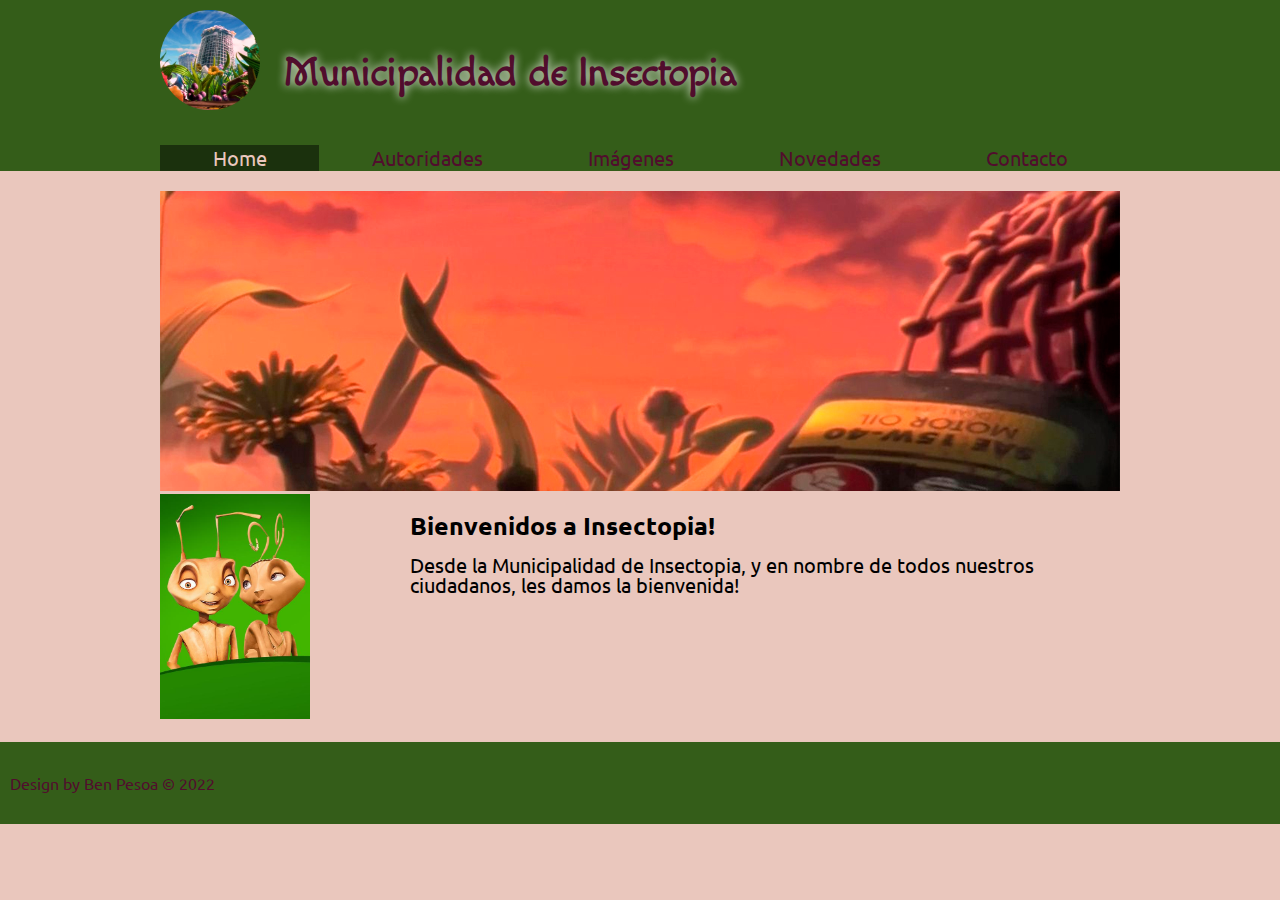
<file: Insectopia/index.html>
<!DOCTYPE html>
<html lang="en">

<head>
    <meta charset="UTF-8">
    <meta http-equiv="X-UA-Compatible" content="IE=edge">
    <meta name="viewport" content="width=device-width, initial-scale=1.0">
    <title>Municipalidad de Insectopia</title>
    <link rel="stylesheet" href="css/normalize.css">
    <link rel="stylesheet" href="css/insectopia.css">
    <link rel="preconnect" href="https://fonts.googleapis.com">
    <link rel="preconnect" href="https://fonts.gstatic.com" crossorigin>
    <link href="https://fonts.googleapis.com/css2?family=Macondo&family=Ubuntu:wght@300;400;500&display=swap"
        rel="stylesheet">
</head>
<header>
    <div class="holder">
        <img src="img/home/logo.png" width="100" alt="insectopia">
        <h1>Municipalidad de Insectopia</h1>
    </div>
</header>
<nav>
    <div class="holder">
        <ul>
            <li><a class="activo" href="index.html">Home</a></li>
            <li><a href="autoridades.html">Autoridades</a></li>
            <li><a href="galeria.html">Imágenes</a></li>
            <li><a href="novedades.html">Novedades</a></li>
            <li><a href="contacto.html">Contacto</a></li>
    </div>
    </ul>
</nav>
<main class="holder">
    <div class="holder">
        <img src="img/home/banner1.jpg" alt="insectopia">
    </div>
    <div class="columnas">
        <section class="bienvenidos" >
            <h2>Bienvenidos a Insectopia!</h2>
            <p>Desde la Municipalidad de Insectopia, y en nombre de todos nuestros ciudadanos, les damos la bienvenida!</p>
        </section>
        <section class="alcalde">
            <img src="img/home/bienenidos.jpg" width="150" alt="bienvenidos">

        </section>
    </div>

    


</main>
<footer>
    <p>Design by Ben Pesoa &copy; 2022</p>
</footer>

<body>

</body>

</html>
</file>
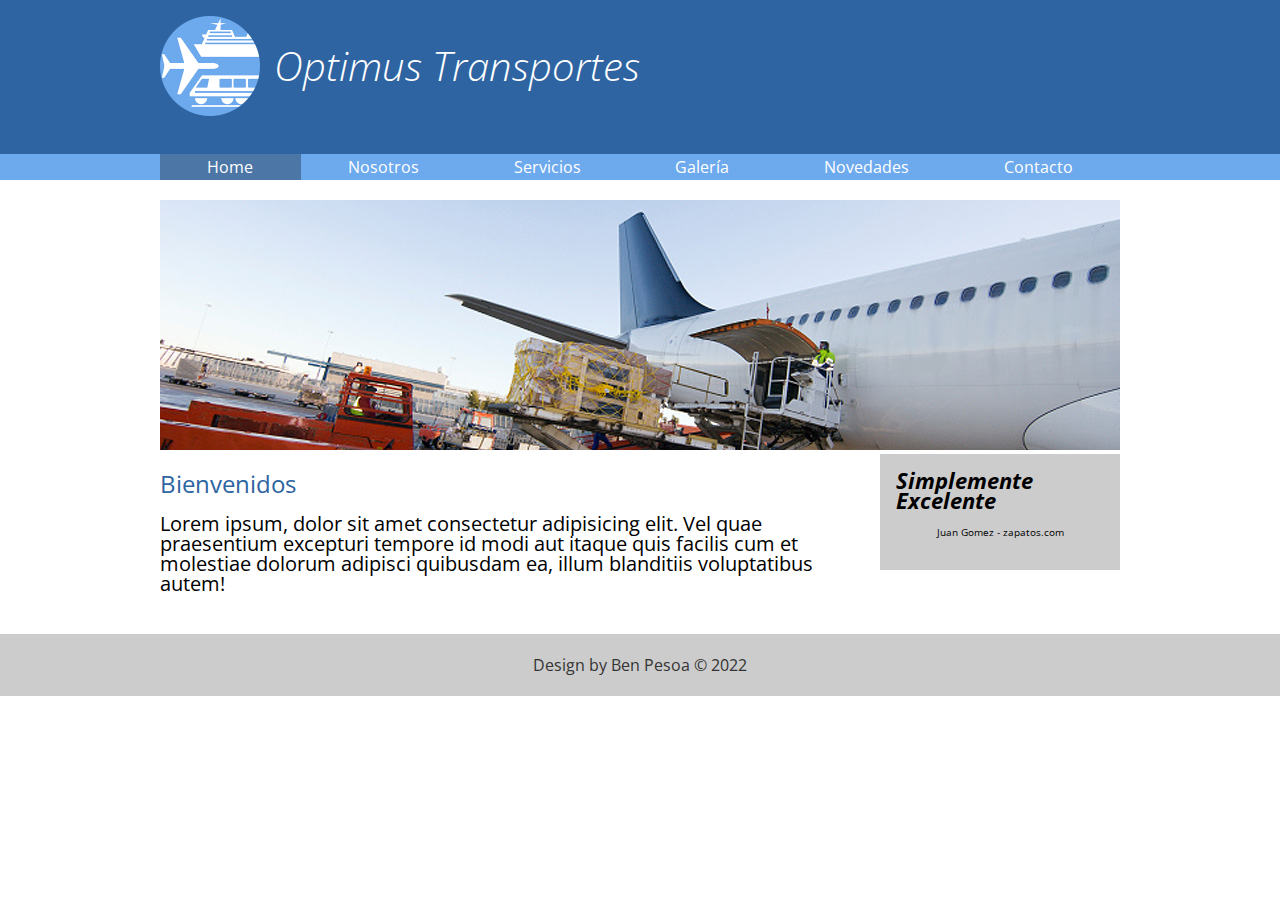
<file: Optimus_transportes/index.html>
<!DOCTYPE html>
<html lang="en">

<head>
    <meta charset="UTF-8">
    <meta http-equiv="X-UA-Compatible" content="IE=edge">
    <meta name="viewport" content="width=device-width, initial-scale=1.0">
    <title>Optimus Transportes</title>
    <link rel="stylesheet" href="css/normalize.css">
    <link rel="stylesheet" href="css/transportes.css">
    <link rel="preconnect" href="https://fonts.googleapis.com">
    <link rel="preconnect" href="https://fonts.gstatic.com" crossorigin>
    <link href="https://fonts.googleapis.com/css2?family=Open+Sans:wght@300;400;700&display=swap" rel="stylesheet">
</head>

<body>

    <header>
        <div class="holder">
            <img src="img/logo.png" width="100" alt="logo Transportes">
            <h1>Optimus Transportes</h1>
        </div>
    </header>
    <nav>
        <div class="holder">
            <ul>
                <li><a class="activo" href="index.html">Home</a></li>
                <li><a href="nosotros.html">Nosotros</a></li>
                <li><a href="servicios.html">Servicios</a></li>
                <li><a href="galeria.html">Galería</a></li>
                <li><a href="novedades.html">Novedades</a></li>
                <li><a href="contacto.html">Contacto</a></li>
            </ul>
        </div>
    </nav>
    <main class="holder">
        <div>
            <img src="img/home/img01.jpg" alt="avion">
        </div>
        <div class="columnas">
            <section class="bienvenidos">
                <h2>Bienvenidos</h2>
                <p>Lorem ipsum, dolor sit amet consectetur adipisicing elit. Vel quae praesentium excepturi tempore id
                    modi aut itaque quis facilis cum et molestiae dolorum adipisci quibusdam ea, illum blanditiis
                    voluptatibus autem!</p>
            </section>
            <section class="testimonios">
                <div class="testimonio">
                    <span class="cita">Simplemente Excelente</span>
                    <span class="autor">Juan Gomez - zapatos.com</span>
                </div>
            </section>
        </div>
    </main>
    <footer>
        <p>Design by Ben Pesoa &copy; 2022</p>
    </footer>

</body>

</html>
</file>
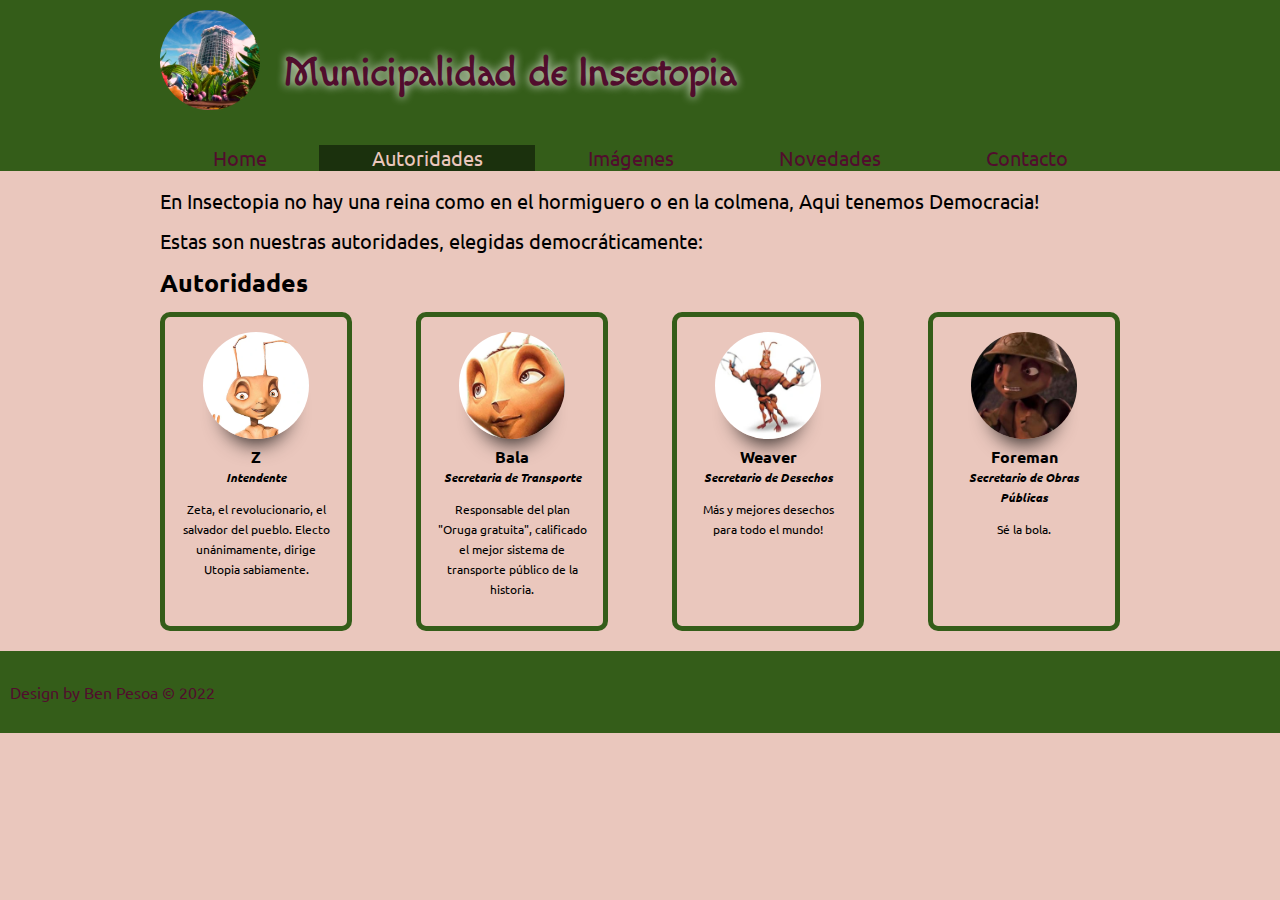
<file: Insectopia/autoridades.html>
<!DOCTYPE html>
<html lang="en">

<head>
    <meta charset="UTF-8">
    <meta http-equiv="X-UA-Compatible" content="IE=edge">
    <meta name="viewport" content="width=device-width, initial-scale=1.0">
    <title>Autoridades</title>
    <link rel="stylesheet" href="css/normalize.css">
    <link rel="stylesheet" href="css/insectopia.css">
    <link rel="preconnect" href="https://fonts.googleapis.com">
    <link rel="preconnect" href="https://fonts.gstatic.com" crossorigin>
    <link href="https://fonts.googleapis.com/css2?family=Macondo&family=Ubuntu:wght@300;400;500&display=swap"
        rel="stylesheet">
</head>
<header>
    <div class="holder">
        <img src="img/home/logo.png" width="100" alt="insectopia">
        <h1>Municipalidad de Insectopia</h1>
    </div>
</header>
<nav>
    <div class="holder">
        <ul>
            <li><a href="index.html">Home</a></li>
            <li><a class="activo" href="autoridades.html">Autoridades</a></li>
            <li><a href="galeria.html">Imágenes</a></li>
            <li><a href="novedades.html">Novedades</a></li>
            <li><a href="contacto.html">Contacto</a></li>
    </div>
    </ul>
</nav>
<main class="holder">
    <div class="proclama">        
        <p>En Insectopia no hay una reina como en el hormiguero o en la colmena, Aqui tenemos Democracia!</p>
        <p>Estas son nuestras autoridades, elegidas democráticamente:</p>
    </div>
    <div class="autoridades">
        <h2>Autoridades</h2>
        <div class="personas">
            <div class="persona">
                <img src="img/autoridades/z.webp" alt="Z">
                <h5>Z</h5>
                <h6>Intendente</h6>
                <p>Zeta, el revolucionario, el salvador del pueblo. Electo unánimamente, dirige Utopia sabiamente.</p>
            </div>
            <div class="persona">
                <img src="img/autoridades/bala.webp" alt="Bala">
                <h5>Bala</h5>
                <h6>Secretaria de Transporte</h6>
                <p>Responsable del plan "Oruga gratuita", calificado el mejor sistema de transporte público de la historia.</p>
            </div>
            <div class="persona">
                <img src="img/autoridades/weaver.webp" alt="Weaver">
                <h5>Weaver</h5>
                <h6>Secretario de Desechos</h6>
                <p>Más y mejores desechos para todo el mundo!</p>
            </div>
            <div class="persona">
                <img src="img/autoridades/foreman.jpg" alt="Foreman">
                <h5>Foreman</h5>
                <h6>Secretario de Obras Públicas</h6>
                <p>Sé la bola.</p>
            </div>
            
        </div>
    </div>

    


</main>
<footer>
    <p>Design by Ben Pesoa &copy; 2022</p>
</footer>

<body>

</body>

</html>
</file>
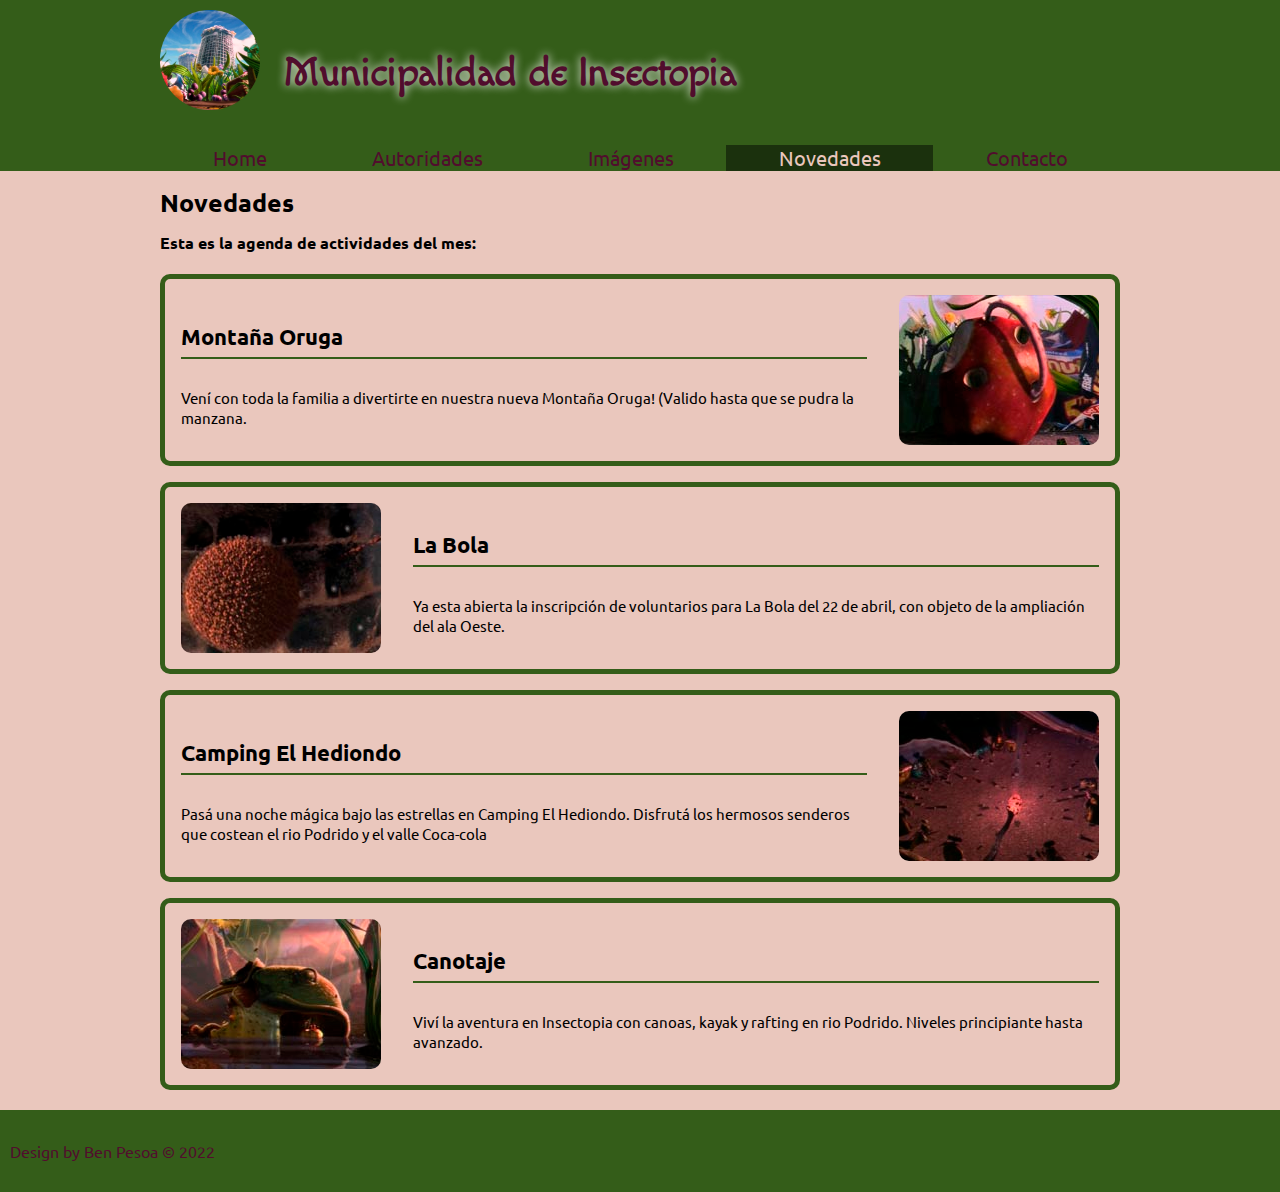
<file: Insectopia/novedades.html>
<!DOCTYPE html>
<html lang="en">

<head>
    <meta charset="UTF-8">
    <meta http-equiv="X-UA-Compatible" content="IE=edge">
    <meta name="viewport" content="width=device-width, initial-scale=1.0">
    <title>Novedades</title>
    <link rel="stylesheet" href="css/normalize.css">
    <link rel="stylesheet" href="css/insectopia.css">
    <link rel="preconnect" href="https://fonts.googleapis.com">
    <link rel="preconnect" href="https://fonts.gstatic.com" crossorigin>
    <link href="https://fonts.googleapis.com/css2?family=Macondo&family=Ubuntu:wght@300;400;500&display=swap"
        rel="stylesheet">
</head>
<header>
    <div class="holder">
        <img src="img/home/logo.png" width="100" alt="insectopia">
        <h1>Municipalidad de Insectopia</h1>
    </div>
</header>
<nav>
    <div class="holder">
        <ul>
            <li><a href="index.html">Home</a></li>
            <li><a href="autoridades.html">Autoridades</a></li>
            <li><a href="galeria.html">Imágenes</a></li>
            <li><a class="activo" href="novedades.html">Novedades</a></li>
            <li><a href="contacto.html">Contacto</a></li>
    </div>
    </ul>
</nav>
<main class="holder">
    <h2>Novedades</h2>
    <h4>Esta es la agenda de actividades del mes:</h4>
    <div class="actividad">
        <img src="img/actividades/act1.jpg" alt="Montaña Oruga">
        <div class="info">
            <h4>Montaña Oruga</h4>
            <p>Vení con toda la familia a divertirte en nuestra nueva Montaña Oruga! (Valido hasta que se pudra la
                manzana.</p>
        </div>
    </div>
    <div class="actividad">
        <img src="img/actividades/act2.jpg" alt="La Bola">
        <div class="info">
            <h4>La Bola</h4>
            <p>Ya esta abierta la inscripción de voluntarios para La Bola del 22 de abril, con objeto de la ampliación
                del ala Oeste.</p>
        </div>
    </div>
    <div class="actividad">
        <img src="img/actividades/act3.jpg" alt="Camping El Hediondo">
        <div class="info">
            <h4>Camping El Hediondo</h4>
            <p>Pasá una noche mágica bajo las estrellas en Camping El Hediondo. Disfrutá los hermosos senderos que costean el rio Podrido y el valle Coca-cola</p>
        </div>
    </div>
    
    <div class="actividad">
        <img src="img/actividades/act4.jpg" alt="Canotaje">
        <div class="info">
            <h4>Canotaje</h4>
            <p>Viví la aventura en Insectopia con canoas, kayak y rafting en rio Podrido. Niveles principiante hasta avanzado.</p>
        </div>
    </div>
</main>
<footer>
    <p>Design by Ben Pesoa &copy; 2022</p>
</footer>

<body>

</body>

</html>
</file>
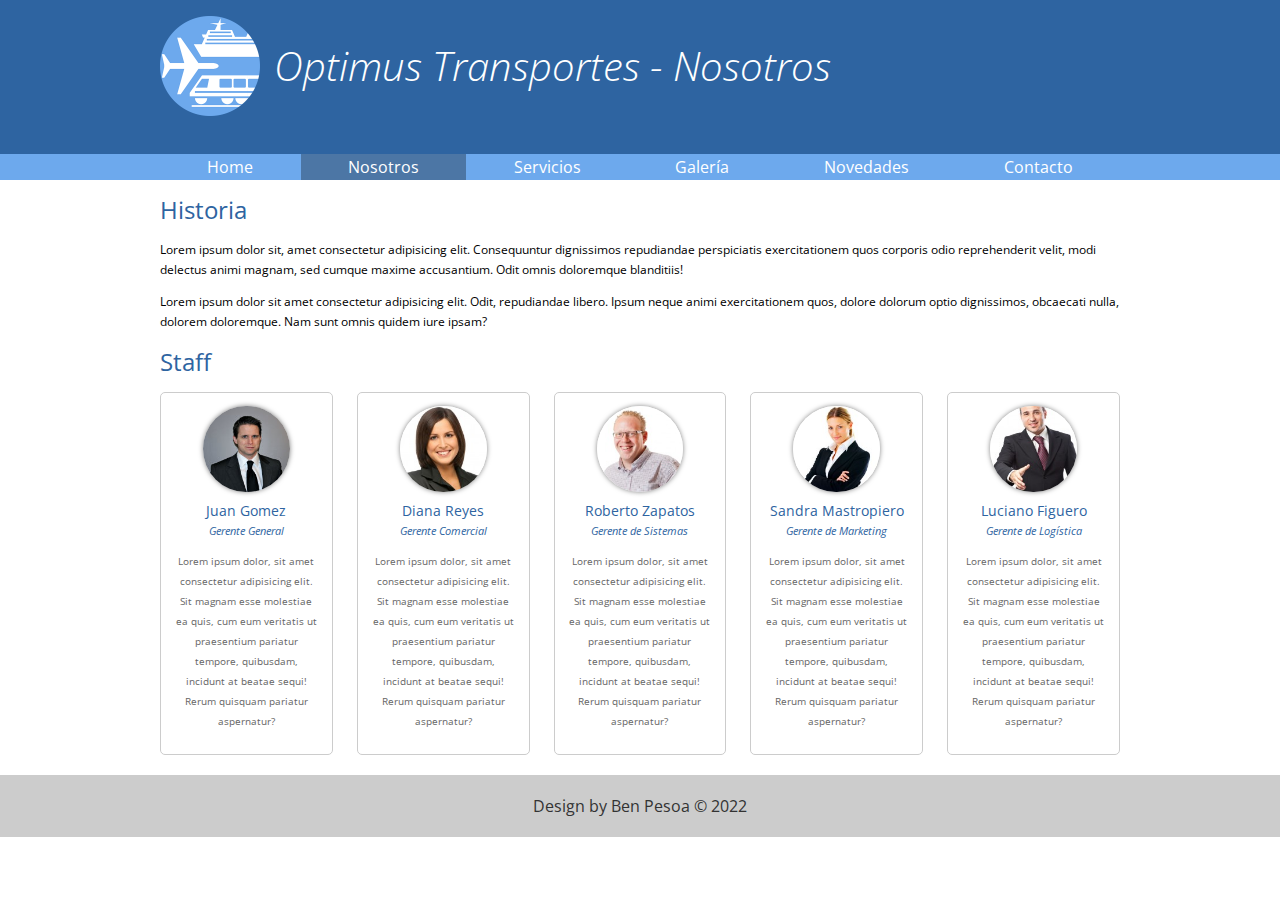
<file: Optimus_transportes/nosotros.html>
<!DOCTYPE html>
<html lang="en">

<head>
    <meta charset="UTF-8">
    <meta http-equiv="X-UA-Compatible" content="IE=edge">
    <meta name="viewport" content="width=device-width, initial-scale=1.0">
    <title>Optimus Transportes</title>
    <link rel="stylesheet" href="css/normalize.css">
    <link rel="stylesheet" href="css/transportes.css">
    <link rel="preconnect" href="https://fonts.googleapis.com">
    <link rel="preconnect" href="https://fonts.gstatic.com" crossorigin>
    <link href="https://fonts.googleapis.com/css2?family=Open+Sans:wght@300;400;700&display=swap" rel="stylesheet">
</head>

<body>

    <header>
        <div class="holder">
            <img src="img/logo.png" width="100" alt="logo Transportes">
            <h1>Optimus Transportes - Nosotros</h1>
        </div>
    </header>
    <nav>
        <div class="holder">
            <ul>
                <li><a href="index.html">Home</a></li>
                <li><a class="activo" href="nosotros.html">Nosotros</a></li>
                <li><a href="servicios.html">Servicios</a></li>
                <li><a href="galeria.html">Galería</a></li>
                <li><a href="novedades.html">Novedades</a></li>
                <li><a href="contacto.html">Contacto</a></li>
            </ul>
        </div>
    </nav>
    <main class="holder">
        <div class="historia">
            <h2>Historia</h2>
            <p>Lorem ipsum dolor sit, amet consectetur adipisicing elit. Consequuntur dignissimos repudiandae perspiciatis exercitationem quos corporis odio reprehenderit velit, modi delectus animi magnam, sed cumque maxime accusantium. Odit omnis doloremque blanditiis!</p>
            <p>Lorem ipsum dolor sit amet consectetur adipisicing elit. Odit, repudiandae libero. Ipsum neque animi exercitationem quos, dolore dolorum optio dignissimos, obcaecati nulla, dolorem doloremque. Nam sunt omnis quidem iure ipsam?</p>
        </div>
        <div class="staff">
            <h2>Staff</h2>
            <div class="personas">
                <div class="persona">
                    <img src="img/nosotros/nosotros1.jpg" alt="Juan Gomez">
                    <h5>Juan Gomez</h5>
                    <h6>Gerente General</h6>
                    <p>Lorem ipsum dolor, sit amet consectetur adipisicing elit. Sit magnam esse molestiae ea quis, cum eum veritatis ut praesentium pariatur tempore, quibusdam, incidunt at beatae sequi! Rerum quisquam pariatur aspernatur?</p>
                </div>
                <div class="persona">
                    <img src="img/nosotros/nosotros2.jpg" alt="Diana Reyes">
                    <h5>Diana Reyes</h5>
                    <h6>Gerente Comercial</h6>
                    <p>Lorem ipsum dolor, sit amet consectetur adipisicing elit. Sit magnam esse molestiae ea quis, cum eum veritatis ut praesentium pariatur tempore, quibusdam, incidunt at beatae sequi! Rerum quisquam pariatur aspernatur?</p>
                </div>
                <div class="persona">
                    <img src="img/nosotros/nosotros3.jpg" alt="Roberto Zapatos">
                    <h5>Roberto Zapatos</h5>
                    <h6>Gerente de Sistemas</h6>
                    <p>Lorem ipsum dolor, sit amet consectetur adipisicing elit. Sit magnam esse molestiae ea quis, cum eum veritatis ut praesentium pariatur tempore, quibusdam, incidunt at beatae sequi! Rerum quisquam pariatur aspernatur?</p>
                </div>
                <div class="persona">
                    <img src="img/nosotros/nosotros4.jpg" alt="Sandra Mastropiero">
                    <h5>Sandra Mastropiero</h5>
                    <h6>Gerente de Marketing</h6>
                    <p>Lorem ipsum dolor, sit amet consectetur adipisicing elit. Sit magnam esse molestiae ea quis, cum eum veritatis ut praesentium pariatur tempore, quibusdam, incidunt at beatae sequi! Rerum quisquam pariatur aspernatur?</p>
                </div>
                <div class="persona">
                    <img src="img/nosotros/nosotros5.jpg" alt="Luciano Figuero">
                    <h5>Luciano Figuero</h5>
                    <h6>Gerente de Logística</h6>
                    <p>Lorem ipsum dolor, sit amet consectetur adipisicing elit. Sit magnam esse molestiae ea quis, cum eum veritatis ut praesentium pariatur tempore, quibusdam, incidunt at beatae sequi! Rerum quisquam pariatur aspernatur?</p>
                </div>
            </div>
        </div>
    </main>
    <footer>
        <p>Design by Ben Pesoa &copy; 2022</p>
    </footer>

</body>

</html>
</file>
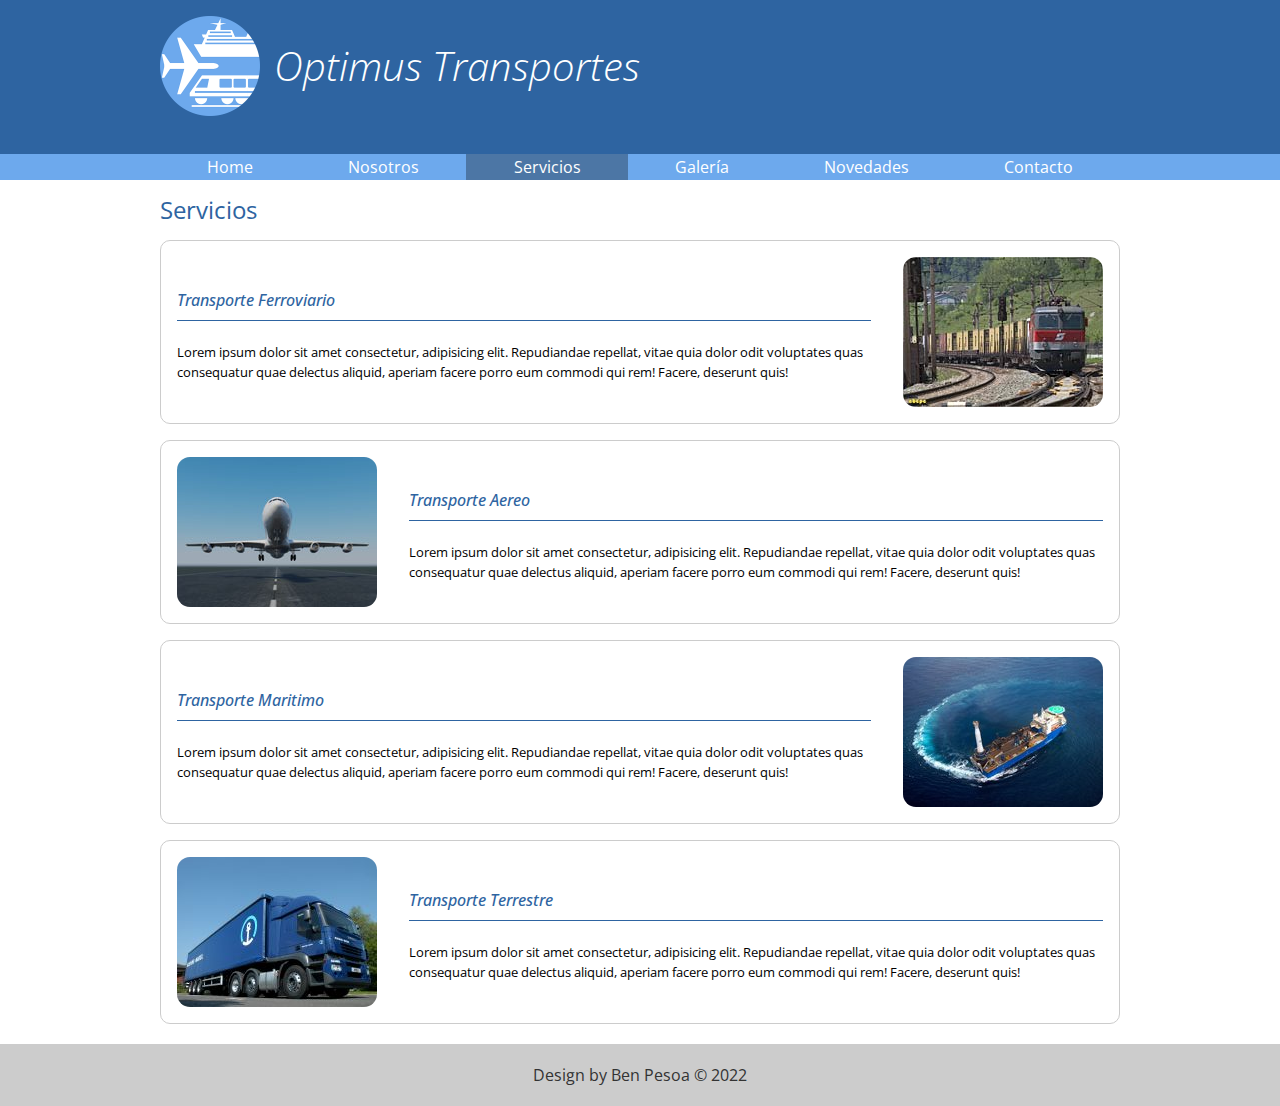
<file: Optimus_transportes/servicios.html>
<!DOCTYPE html>
<html lang="en">

<head>
    <meta charset="UTF-8">
    <meta http-equiv="X-UA-Compatible" content="IE=edge">
    <meta name="viewport" content="width=device-width, initial-scale=1.0">
    <title>Optimus Transportes - Servicios</title>
    <link rel="stylesheet" href="css/normalize.css">
    <link rel="stylesheet" href="css/transportes.css">
    <link rel="preconnect" href="https://fonts.googleapis.com">
    <link rel="preconnect" href="https://fonts.gstatic.com" crossorigin>
    <link href="https://fonts.googleapis.com/css2?family=Open+Sans:wght@300;400;700&display=swap" rel="stylesheet">
</head>

<body>

    <header>
        <div class="holder">
            <img src="img/logo.png" width="100" alt="logo Transportes">
            <h1>Optimus Transportes</h1>
        </div>
    </header>
    <nav>
        <div class="holder">
            <ul>
                <li><a href="index.html">Home</a></li>
                <li><a href="nosotros.html">Nosotros</a></li>
                <li><a class="activo" href="servicios.html">Servicios</a></li>
                <li><a href="galeria.html">Galería</a></li>
                <li><a href="novedades.html">Novedades</a></li>
                <li><a href="contacto.html">Contacto</a></li>
            </ul>
        </div>
    </nav>
    <main class="holder">
        <h2>Servicios</h2>
        <div class="servicio">
            <img src="img/servicios/ferroviario.jpg" alt="Tren">
            <div class="info">
                <h4>Transporte Ferroviario</h4>
                <p>Lorem ipsum dolor sit amet consectetur, adipisicing elit. Repudiandae repellat, vitae quia dolor odit voluptates quas consequatur quae delectus aliquid, aperiam facere porro eum commodi qui rem! Facere, deserunt quis!</p>
            </div>
        </div>
        <div class="servicio">
            <img src="img/servicios/aereo.jpg" alt="Tren">
            <div class="info">
                <h4>Transporte Aereo</h4>
                <p>Lorem ipsum dolor sit amet consectetur, adipisicing elit. Repudiandae repellat, vitae quia dolor odit voluptates quas consequatur quae delectus aliquid, aperiam facere porro eum commodi qui rem! Facere, deserunt quis!</p>
            </div>
        </div>
        <div class="servicio">
            <img src="img/servicios/maritimo.jpg" alt="Tren">
            <div class="info">
                <h4>Transporte Maritimo</h4>
                <p>Lorem ipsum dolor sit amet consectetur, adipisicing elit. Repudiandae repellat, vitae quia dolor odit voluptates quas consequatur quae delectus aliquid, aperiam facere porro eum commodi qui rem! Facere, deserunt quis!</p>
            </div>
        </div>
        <div class="servicio">
            <img src="img/servicios/terrestre.jpg" alt="Tren">
            <div class="info">
                <h4>Transporte Terrestre</h4>
                <p>Lorem ipsum dolor sit amet consectetur, adipisicing elit. Repudiandae repellat, vitae quia dolor odit voluptates quas consequatur quae delectus aliquid, aperiam facere porro eum commodi qui rem! Facere, deserunt quis!</p>
            </div>
        </div>
    </main>
    <footer>
        <p>Design by Ben Pesoa &copy; 2022</p>
    </footer>

</body>

</html>
</file>
<file: Insectopia/css/insectopia.css>
/* font-family: 'Macondo', cursive;
font-family: 'Ubuntu', sans-serif; */

body {
    font-family: 'Ubuntu', sans-serif;
    font-size: 16px;
    line-height: 20px;
    background-color: rgb(234, 199, 189);
}

.holder {
    max-width: 960px;
    margin: 0 auto;
}

h2 {
    font-size: 25px;
}


header {
    background-color: #345D19;
    padding: 10px;
    
}

header h1 {
    color: #510D2D;
    font-size: 40px;    
    font-family: 'Macondo', cursive;
    display: inline-block;
    position: relative;
    bottom: 25px;
    margin-left: 20px;
    text-shadow: 0 0 10px #FFFFFF;
}

nav {
    background-color: #345D19;
    margin-bottom: 20px;
}

nav ul {
    list-style: none;
    margin: 0;
    padding: 0;
    display: flex;
}

nav ul li {
    flex-grow: 1;
}

nav ul li a {
    font-size: 20px;
    color: #510D2D;
    text-decoration: none;
    padding: 3px 6px;
    display: block;
    text-align: center;
}
nav ul li a:hover {
    background-color: rgb(27, 49, 13);
    color: rgb(234, 199, 189);
}

nav ul li a.activo {
    background-color: rgb(27, 49, 13);
    color: rgb(234, 199, 189);
}

footer {
    background-color: #345D19;
    color: #510D2D;
    clear: both;
    text-align: left;
    padding: 15px 10px;
    margin-top: 20px;
}

/* ------ Home ------ */


.holder img {
    max-width: 100%;
}

.columnas {
    display: flex;
    flex-direction: row-reverse;
    justify-content: space-between;
}

.bienvenidos {
    width: 75%;
    padding-left: 10px;
    box-sizing: border-box;
}
.alcalde {
    width: 25%;
}

.bienvenidos p {
    font-size: 20px;
}


/*  ------ Autoridades ------ */

.proclama p {
    font-size: 20px;
}

.personas {
    display: flex;
    justify-content: space-between;
}

.persona {
    border: 5px solid #345D19;
    border-radius: 10px;
    width: 20%;
    text-align: center;
    padding: 15px;
    box-sizing: border-box;
}

.persona img {
    border-radius: 50%;
    max-width: 70%;
    box-shadow: rgba(0, 0, 0, 0.8) 0px 25px 20px -20px;
}

.persona h5,
.persona h6 {
    margin: 0;
}

.persona h5 {
    font-size: 16px;
    margin-top: 5px;
}

.persona h6 {
    font-size: 12px;
    font-style: italic;
}

.persona p {
    font-size: 12px;
}


/* ------ Novedades ------ */


.actividad {
    border: 5px solid #345D19;
    border-radius: 10px;
    padding: 16px;
    margin: 16px 0;
    display: flex;
    gap: 32px;
    align-items: center; 
}

.actividad .info h4 {
    font-size: 22px;
    border-bottom: 2px solid #345D19;
    padding-bottom: 10px;
}

.actividad .info p {
    font-size: 15px;
}

.actividad img {
    border-radius: 10px;
    display: block;
    max-width: 225px;
}

.actividad:nth-child(odd) {
    flex-direction: row-reverse;
}
</file>
<file: Optimus_transportes/css/transportes.css>
body {
    font-family: 'Open Sans', sans-serif;
    font-size: 16px;
    line-height: 20px;
}

h2 {
    color: #2e64a1;
    font-weight: 400;
}

header {
    background-color: #2e64a1;
    padding: 16px 0;
}

header h1 {
    color: white;
    font-size: 40px;
    font-weight: 100;
    font-style: italic;
    display: inline-block;
    position: relative;
    bottom: 35px;
    margin-left: 10px;
}

nav {
    background-color: #6da9ed;
    margin-bottom: 20px;
}

nav ul {
    list-style: none;
    margin: 0;
    padding: 0;
    display: flex;
}

nav ul li {
    flex-grow: 1;
}

nav ul li a {
    color: white;
    text-decoration: none;
    padding: 3px 6px;
    display: block;
    text-align: center;
}

nav ul li a:hover {
    background-color: rgba(0, 0, 0, 0.3);
}

nav ul li a.activo{
    background-color: #4c76a5;
}

footer {
    background-color: #ccc;
    clear: both;
    color: #333;
    text-align: center;
    padding: 5px 0;
    margin-top: 20px;
}

.holder {
    max-width: 960px;
    margin: 0 auto;
}

.bienvenidos {
    width: 75%;
    padding-right: 10px;
    box-sizing: border-box;
}

.testimonios {
    width: 25%;
}
.columnas {
    display: flex;
    justify-content: space-between;
}

.bienvenidos p{
    font-size: 20px;
}

.testimonio {
    background-color: #ccc;
    padding: 16px;
}

.testimonio .cita {
    font-weight: bold;
    font-style: italic;
    font-size: 22px;
    display: block;
}

.testimonio .autor {
    font-size: 10px;
    text-align: center;
    display: block;
    margin: 12px 0;
}

.historia p{
    font-size: 12px;
}

.personas {
    display: flex;
    justify-content: space-between;
}

.persona {
    border: 1px solid #ccc;
    border-radius: 5px;
    width: 18%;
    text-align: center;
    padding: 13px;
    box-sizing: border-box;
}

.persona img {
    border-radius: 50%;
    max-width: 60%;
    box-shadow: 0 0 5px rgba(0, 0, 0, 0.5);
}

.persona h5,
.persona h6 {
    margin: 0;
    font-weight: normal;
    color: #2e64a1;
}

.persona h5{
    font-size: 14px;
    margin-top: 5px;
}

.persona h6{
    font-size: 11px;
    font-style: italic;
}

.persona p{
    color: #666;
    font-size: 10px;    
}

.servicio{
    border: 1px solid #ccc;
    border-radius: 10px;
    padding: 16px;
    margin: 16px 0;
    display: flex;
    gap: 32px;
    align-items: center;
}

.servicio .info h4{
    color: #2e64a1;
    font-weight: 500;
    font-style: italic;
    border-bottom: 1px solid #2e64a1;
    padding-bottom: 10px;
}

.servicio .info p{
    font-size: 13px;
}

.servicio img{
    border-radius: 13px;
    display: block;
    max-width: 225px;
}

.servicio:nth-child(even){
    flex-direction: row-reverse;
}
</file>
